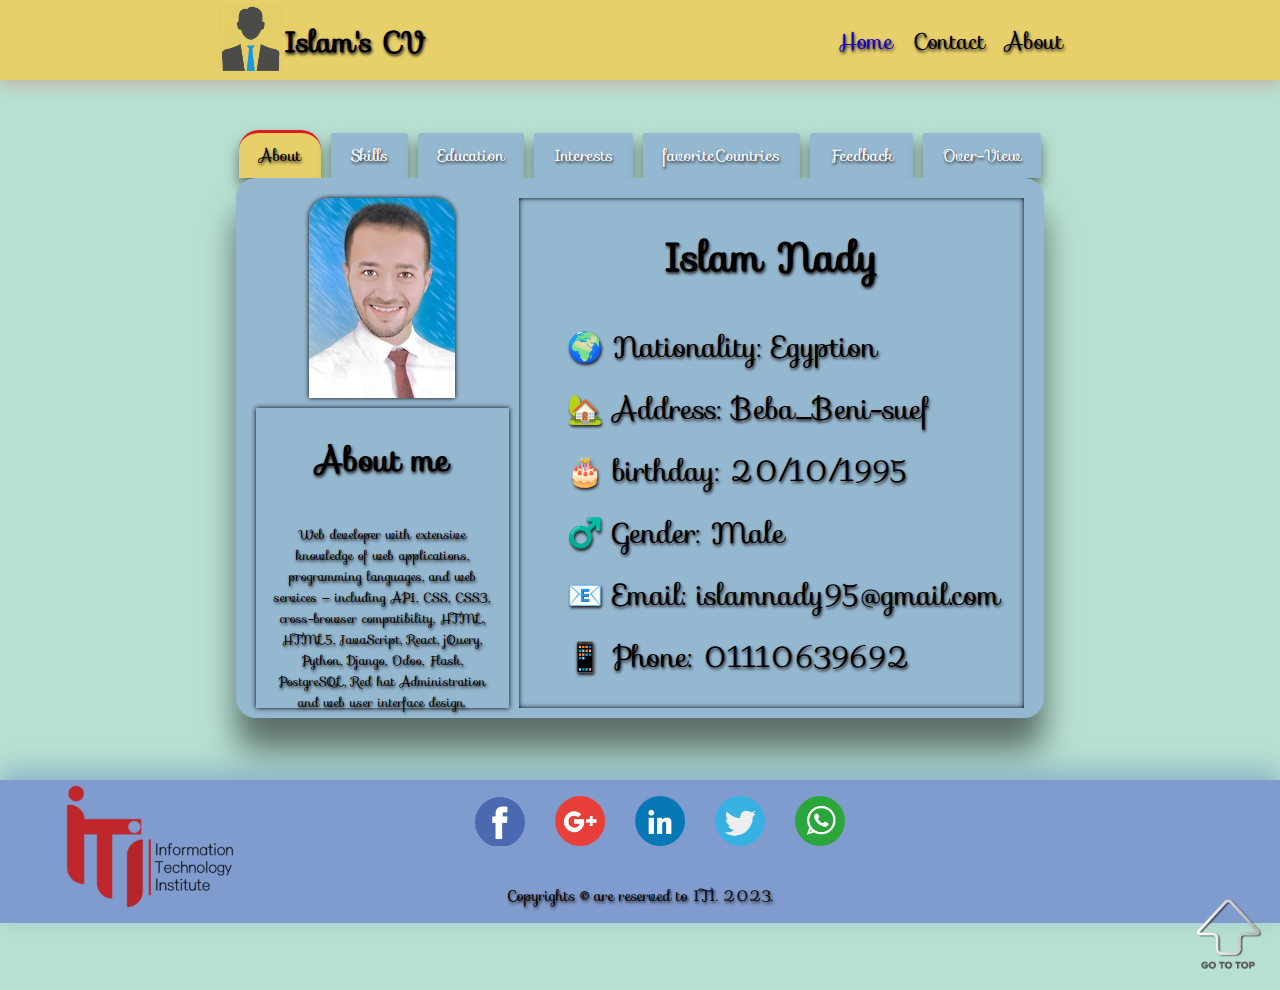
<file: index.html>
<!DOCTYPE html>
<html lang="en">
<head>
    <meta charset="UTF-8">
    <meta name="viewport" content="width=device-width, initial-scale=1.0">
    <title>Islam's Resume</title>
    <link rel="stylesheet" href="https://fonts.googleapis.com/css?family=Sofia&effect=fire|neon|outline|emboss|shadow-multiple">
    <link rel="stylesheet" href="main.css">
    <link rel="shortcut icon" href="img/favicon.ico" type="img/favicon.ico">
</head>
<body>
<!-- /********************* header ************************/ -->
    <header>
        
        <a id="logo" class="font-effect-outline" href="#main.html" ><img width="67px" src="img/applicant.jpg" alt="">Islam's CV</a>
        <div class="header-right">
          <a class="active" href="#index.html">Home</a>
          <a href="#contactmeform">Contact</a>
          <a href="#fristpage">About</a>
        </div>
    </header>

    <!-- /********************* contact me ************************/ -->

    <div id="contactmeform">
        <form class="form" action="index.html">
            <h2>CONTACT ME</h2>
            <p type="Name:"><input placeholder="Write your name here.."></p>
            <p type="Email:"><input placeholder="Let us know how to contact you back.."></p>
            <p type="Message:"><input placeholder="What would you like to tell us.."></p>
            <button type="submit">Send Message</button>
        </form>
    </div> 

<!-- /********************* main template ************************/ -->

    <main id="maincontainer">
        <section class="fristelement">
            <div class="warpper">
                <input class="radio" id="one" name="group" type="radio" checked>
                <input class="radio" id="two" name="group" type="radio">
                <input class="radio" id="three" name="group" type="radio">
                <input class="radio" id="four" name="group" type="radio">
                <input class="radio" id="five" name="group" type="radio">
                <input class="radio" id="six" name="group" type="radio">
                <input class="radio" id="seven" name="group" type="radio">
             <div class="tabs">
                <label class="tab" id="one-tab" for="one">About</label>
                <label class="tab" id="two-tab" for="two">Skills</label>
                <label class="tab" id="three-tab" for="three">Education</label>
                <label class="tab" id="four-tab" for="four">Interests</label>
                <label class="tab" id="five-tab" for="five">favoriteCountries</label>
                <label class="tab" id="six-tab" for="six">Feedback</label>
                <label class="tab" id="seven-tab" for="seven">Over-View</label>
            </div>
<!-- /********************* 1st page ************************/ -->

            <div class="panels">
            <div class="panel" id="one-panel">
                <div id="fristpage">
                    <div id="perimg"><img style="border-radius: 20px 20px 0 0;" src="img/my pic.jpg" alt=""></div>
                    <div id="aboutme">
                        <h2 style="font-size: xx-large;">About me</h2>
                        <p style="font-size: 0.8em;">Web developer with extensive knowledge of web applications, programming languages, and web services — including API, CSS, CSS3, cross-browser compatibility, HTML, HTML5, JavaScript, React, jQuery, Python, Django, Odoo, Flask, PostgreSQL, Red hat Administration and web user interface design.</p>
                    </div>
                    <div id="perinfo">
                        <h1 style="font-size: 40px;" class="font-effect-fire">Islam Nady</h1>
                        <ul>
                            <li>🌍 Nationality: Egyption</li>
                            <li>🏡 Address: Beba_Beni-suef</li>
                            <li>🎂 birthday: 20/10/1995</li>
                            <li>♂️ Gender: Male</li>
                            <li>📧 Email: islamnady95@gmail.com</li>
                            <li>📱 Phone: 01110639692</li>
                        </ul>
                    </div>
                </div>
            </div>
<!-- /********************* 2nd page ************************/ -->

            <div class="panel" id="two-panel">
                <div id="secondpage">
                    <div id="technical">
                        <h2 style="font-size: 3em;" class="font-effect-emboss">Technical skills</h2>
                        <div class="techcontainer">
                            <div class="te-widgets">
                                <div class="te-values">85%</div>
                                <div class="te-labels">HTML</div>
                            </div>
                            <div class="te-widgets">
                                <div class="te-values">75%</div>
                                <div class="te-labels">CSS</div>
                            </div>
                            <div class="te-widgets">
                                <div class="te-values">55%</div>
                                <div class="te-labels">JavaScript</div>
                            </div>
                            <div class="te-widgets">
                                <div class="te-values">50%</div>
                                <div class="te-labels">Python</div>
                            </div>
                        </div>
                    </div>
                    <div id="soft">
                        <h2 style="font-size: 3em;" class="font-effect-emboss">Soft skills</h2>
                        <div class="so-labels">Problem-solving</div>
                        <div class="softcontainer">
                            <div class="so-values st">90%</div>
                        </div>
                        <div class="so-labels" style="left: -102px;">Adaptability/Flexibility</div>
                        <div class="softcontainer">
                            <div class="so-values nd">80%</div>
                        </div>
                        <div class="so-labels">Open-mindedness</div>
                        <div class="softcontainer">
                            <div class="so-values rd">65%</div>
                        </div>
                        <div class="so-labels">Communication</div>
                        <div class="softcontainer">
                            <div class="so-values th">60%</div>
                        </div>

                    </div>
                </div>
            </div>
<!-- /********************* 3rd page ************************/ -->

            <div class="panel" id="three-panel">
                <div id="thirdpage">
                    <div class="education">
                        <img width="90px" height="90px" src="img/beni-suef.png" alt="">
                        <h2 class="font-effect-outline">Bachelor of Science in Computer Science</h2>
                        <ul>
                            <li>Beni-Suef University</li>
                            <li>2015 - 2019</li>
                            <li>Very Good degree</li>
                        </ul>
                    </div>
                    <div class="education">
                        <img width="90px" height="90px" src="img/iti-logo.png" alt="">
                        <h2 class="font-effect-outline">Full stack Web developement Using Python</h2>
                        <ul>
                            <li>Information Technology Institute, Minya Branch</li>
                            <li>2023 - in progress</li>
                    </div>
                </div>
            </div>
<!-- /********************* 4th page ************************/ -->
            
            <div class="panel" id="four-panel">
                <div id="fourthpage">
                    <div class="interests">
                        <h3 class="font-effect-emboss">Coding</h3>
                        <img src="img/coding.png" alt="">
                    </div>
                    <div class="interests">
                        <h3 class="font-effect-emboss">Reading</h3>
                        <img src="img/reading.png" alt="">
                    </div>
                    <div class="interests">
                        <h3 class="font-effect-emboss">Video-Games</h3>
                        <img src="img/Chesstime.png" alt="">
                    </div>
                    <div class="interests">
                        <h3 class="font-effect-emboss">Traveling</h3>
                        <img src="img/traveling.png" alt="">
                    </div>
                </div>
            </div>
<!-- /********************* 5th page ************************/ -->
            
            <div class="panel" id="five-panel">
                <div id="fifthpage">
                    <div id="slidecountry">
                        <div>
                            <img src="img/Japanese.jpg" alt="">
                            <div>
                                <h2>Japan</h2>
                                <p>Combining the attractions of an ancient and unfamiliar culture with all the trappings of one of the world powerhouses in entertainment.</p>
                            </div>
                        </div>
                        <div>
                            <img src="img/germany.jpg" alt="">
                            <div>
                                <h2>Germany</h2>
                                <p>It has extremely favorable vacation conditions, such as magnificent mountain ranges, lake and river sceneries.</p>
                            </div>
                        </div>
                        <div>
                            <img src="img/Australia.jpg" alt="">
                            <div>
                                <h2>Australia</h2>
                                <p>offers a wide range of diversity both in its food and its locations. There are both natural wonders.</p>
                            </div>
                        </div>
                        <div>
                            <img src="img/russia.jpg" alt="">
                            <div>
                                <h2>Russia</h2>
                                <p>has incredible mountains, beaches, deserts, ethnic villages, spectacular volcanoes and glaciers.</p>
                            </div>
                        </div>
                    </div>
                </div>
            </div>
<!-- /********************* 6th page ************************/ -->
            <div class="panel" id="six-panel">
                <img src="img/Your-Feedback-Matters.png" alt="">
                <iframe srcdoc='<form style="text-align:center" action="thanks.html" method="get" target="_self" scrolling="no">
                                    <textarea style="margin-top:20px; resize: none;height:350px; width:700px; background-color: #B8E0D2; box-shadow: 0 0 5px inset; border-radius:20px; font-size:20px; padding:20px"></textarea>                                  
                                    <br>
                                    <input style="margin:10px;cursor:pointer;padding:10px 20px;font-size:20px;background:#e7d069;border-radius:12px;box-shadow: 0 0.5rem 0.8rem #00000080;" type="submit" value="Submit">
                                </form>'>
                </iframe>
            </div>
<!-- /********************* 7th page ************************/ -->
            
            <div class="panel" id="seven-panel">
                <div id="seventhpage">
                    <div class="slider">
                        <div class="slide"></div>
                        <div class="slide"></div>
                        <div class="slide"></div>
                        <div class="slide"></div>
                        <div class="slide"></div>
                        <div class="slide"></div>
                      <div>
                </div>
            </div>
        </section>
<!-- /********************* side panels ************************/ -->
        
        <section class="second element">
           <h3 class="font-effect-shadow-multiple">Elation</h3>
           <p>We work in a highly demanding industry and a vibrant work environment. We are consistently challenged and motivated to fulfill & excel beyond our capabilities & allocated resources.</p>
           <h3 class="font-effect-shadow-multiple">passion</h3>
           <p>We are driven by passion, committed in heart and mind. We do what we love and we love what we do. Self satisfaction and elation embrace our life with ITI as interns, staff, as well as, graduates and partners.</p>
           <h3 class="font-effect-shadow-multiple">Extra Mile</h3>
           <p>We believe in going the extra mile stamping our work with excellence, leaving our figure-prints flavoring our work. We believe in the magic created when everyone brings along their personal flavor to the table.</p>
        </section>
        <section class="third element">
            <h3 class="font-effect-shadow-multiple">professionalism</h3>
            <p>We build-up a highly professional, effective, dynamic work environment, whereby we are mindful of creating value while embracing the profession standards.</p>
            <h3 class="font-effect-shadow-multiple">openness</h3>
            <p>We believe in a world with no borders where ideas and knowledge have no limits. We believe in the power of a diversified group of people united by one vision. We adopt an open window to all possibilities and anticipations.</p>
            <h3 class="font-effect-shadow-multiple">loyalty</h3>
            <p>We are loyal to our identity, community, industry and country. We are committed by the ITI’s heritage to create a valuable impact enabling and empowering our beneficiaries, partners and the ICT ecosystem in Egypt and the world.</p>
        </section>
    </main>



<!-- /********************* footer ************************/ -->

    <footer>
        <div id="footermain">
            <a href="https://www.iti.gov.eg/" target="_blank"><img style="position: absolute;" src="img/iti_logo.png" alt=""></a>
            <a href="#"><img style="position: absolute;bottom:-10%;right: 0;" width="100px" src="img/top.png" alt=""></a>
        </div>
        <ul>
            <li><a href="https://www.facebook.com/" target="_blank"><img src="img/facebook.png" alt=""></a></li>
            <li><a href="https://mail.google.com" target="_blank"><img src="img/gmail.png" alt=""></a></li>
            <li><a href="https://www.linkedin.com/" target="_blank"><img src="img/linkdin.png" alt=""></a></li>
            <li><a href="https://twitter.com/" target="_blank"><img src="img/twitter.png" alt=""></a></li>
            <li><a href="https://www.whatsapp.com/" target="_blank"><img src="img/whatsapp.png" alt=""></a></li>
        </ul>
        <p style="font-size: 15px;">
            Copyrights &copy; are reserved to ITI. 2023.
        </p>
    </footer>
</body>
</html>
</file>
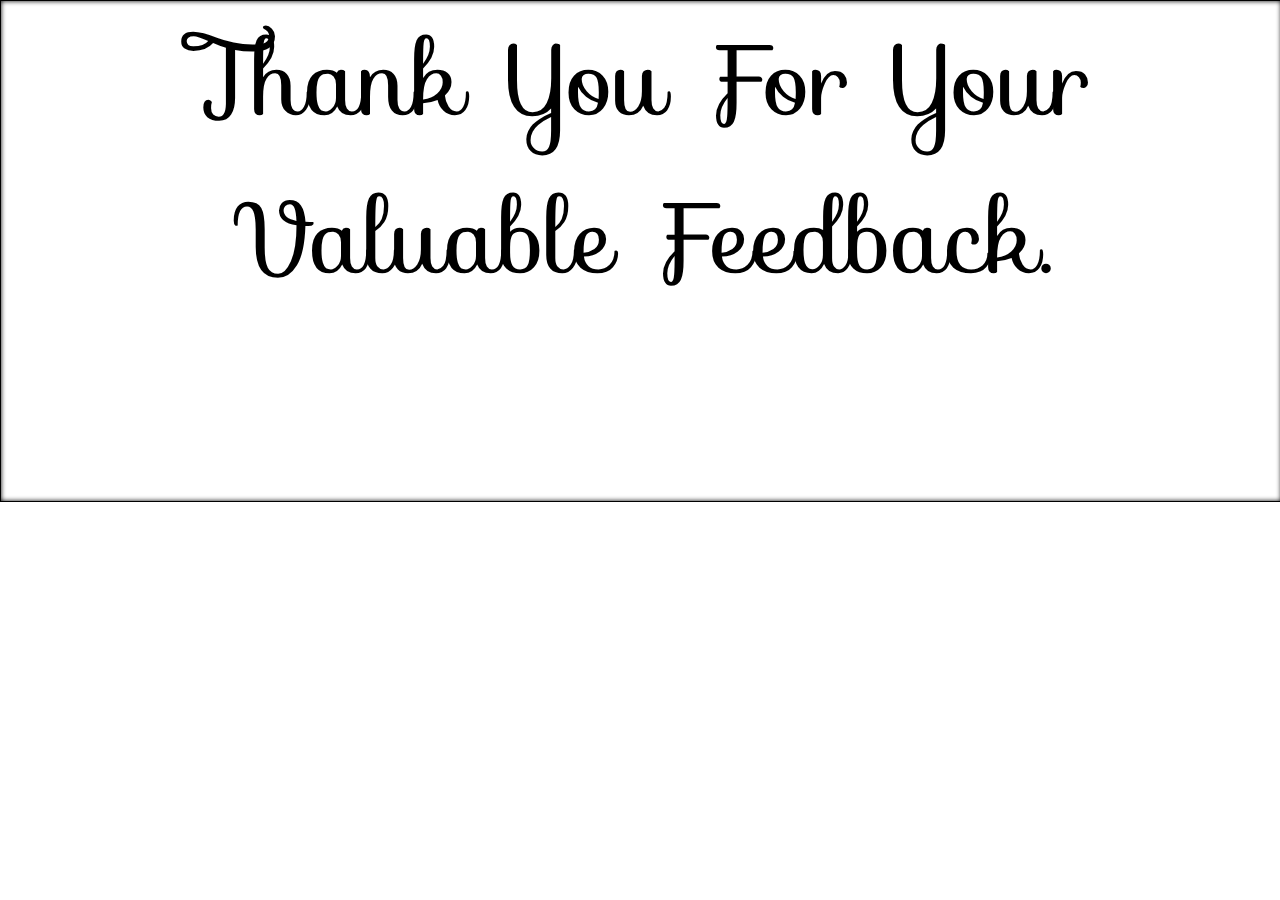
<file: thanks.html>
<!DOCTYPE html>
<html lang="en">
<head>
    <meta charset="UTF-8">
    <meta name="viewport" content="width=device-width, initial-scale=1.0">
    <title>Thank you</title>
    <link rel="stylesheet" href="https://fonts.googleapis.com/css?family=Sofia&effect=fire|neon|outline|emboss|shadow-multiple">
</head>
<body style="font-family: 'Sofia', sans-serif;margin: 0;text-align: center;overflow: hidden;font-size: 100px; ">
    <div  class="font-effect-shadow-multiple" style="height: 500px;width: 100%;border: 1px solid;box-shadow: 0 0 5px inset;">
        Thank You For Your Valuable Feedback.
    </div>
</body>
</html>
</file>
<file: main.css>
/* ::-webkit-scrollbar {
    width: 10px;
  }
::-webkit-scrollbar-track {
    background: #b4cf51;
}
::-webkit-scrollbar-thumb {
    background: #4598d4;
    box-shadow: inset 0 0 5px grey;
    border-radius: 10px;
}
::-webkit-scrollbar-thumb:hover {
    background: #555;
} */
html::-webkit-scrollbar {
  display: none;
}

html,
body {
  margin: 0;
  text-align: center;
  background-color: #b8e0d2;
  font-family: "Sofia", sans-serif;
  text-shadow: 1px 2px 3px #272222;
}

header {
  height: 60px;
  margin-bottom: 50px;
  box-shadow: 0 5px 16px #df1a1a3b;
  background-color: #e7d069;
  display: flex;
  justify-content: space-around;
  padding: 10px;
}
header a {
  float: left;
  color: black;
  text-align: center;
  padding: 10px;
  text-decoration: none;
  font-size: 1.4em;
  line-height: 44px;
  border-radius: 40px;
}
#logo {
  font-size: 1.8rem;
  font-weight: bold;
}
header a:hover {
  background-color: #c5bb27;
  color: black;
}
header a.active {
  color: #1400c5;
}
header img {
  position: relative;
  float: left;
  top: -15px;
}

footer {
  margin: 50px 0 -20px 0;
  box-shadow: 0 -10px 25px #3c6eb965;
  background-color: #809bce;
}
#footermain {
  display: flex;
  justify-content: space-between;
}
footer ul {
  display: flex;
  justify-content: center;
  list-style: none;
  gap: 30px;
}
footer ul img {
  width: 50px;
}
footer ul img:hover {
  animation: rotate 0.7s infinite linear;
}

/* -------------main container------------ */

#maincontainer {
  display: grid;
  grid-template-columns: 1fr 5fr 1fr;
  gap: 10px;
  max-width: 95%;
  margin: auto;
  height: 600px;
}
.fristelement {
  grid-column: 2 / 3;
  grid-row: 1 / 3;
}
.second {
  grid-row: 1 / 3;
  grid-column: 3 / 4;
}

.third {
  grid-row: 1 / 3;
  grid-column: 1 / 2;
}
.element {
  background-color: #e7d069;
  border-radius: 8em;
  border: 5px #df1a1a;
  border-style: outset hidden;
}
.element:hover {
  box-shadow: 0px 0px 7px;
}
p {
  font-size: 0.7em;
  padding: 1em;
}

/* -----------------main-template----------------- */

.warpper {
  display: flex;
  flex-direction: column;
  align-items: center;
}
.tab {
  cursor: pointer;
  padding: 10px 20px;
  margin: 0px 2px;
  background: #95b8d1;
  display: inline-block;
  color: #fff;
  border-radius: 3px 3px 0px 0px;
  box-shadow: 0 0.5rem 0.8rem #00000080;
}
.panels {
  background: #95b8d1;
  box-shadow: 0 2rem 2rem #00000080;
  min-height: 200px;
  width: 90%;
  max-width: 900px;
  overflow: hidden;
  padding: 20px;
  height: 500px;
  border-radius: 20px;
}
.panel {
  display: none;
  animation: fadein 0.8s;
}
@keyframes fadein {
  from {
    opacity: 0;
  }
  to {
    opacity: 1;
  }
}
.panel-title {
  font-size: 1.5em;
  font-weight: bold;
}
.radio {
  display: none;
}
#one:checked ~ .panels #one-panel,
#two:checked ~ .panels #two-panel,
#three:checked ~ .panels #three-panel,
#four:checked ~ .panels #four-panel,
#five:checked ~ .panels #five-panel,
#six:checked ~ .panels #six-panel,
#seven:checked ~ .panels #seven-panel {
  display: block;
}
#one:checked ~ .tabs #one-tab,
#two:checked ~ .tabs #two-tab,
#three:checked ~ .tabs #three-tab,
#four:checked ~ .tabs #four-tab,
#five:checked ~ .tabs #five-tab,
#six:checked ~ .tabs #six-tab,
#seven:checked ~ .tabs #seven-tab {
  background: #e7d069;
  color: #000;
  border-top: 3px solid #df1a1a;
  border-radius: 20px 20px 0 0;
}

/********************* 1st page ************************/

#fristpage {
  display: grid;
  grid-template-columns: 1fr 2fr;
  height: 500px;
  gap: 10px;
}
#perimg {
  grid-column: 1/2;
  grid-row: 1/2;
  box-shadow: 0 0 5px;
  border-radius: 20px 20px 0 0;
  height: 200px;
  width: 146px;
  justify-self: center;
}
#aboutme {
  grid-column: 1/2;
  grid-row: 2/4;
  box-shadow: 0 0 5px;
  height: 300px;
  background-color: #95b8d1;
}

#perinfo {
  grid-column: 2/3;
  grid-row: 1/4;
  box-shadow: 0 0 5px inset;
}
#perinfo ul li {
  list-style-type: none;
  font-size: 1.8em;
  padding: 8px;
  float: left;
}
#fristpage img:hover {
  animation: shake 0.5s infinite;
}
@keyframes shake {
  0% {
    transform: translate(1px, 1px) rotate(0deg);
  }
  10% {
    transform: translate(-1px, -2px) rotate(-1deg);
  }
  20% {
    transform: translate(-3px, 0px) rotate(1deg);
  }
  30% {
    transform: translate(3px, 2px) rotate(0deg);
  }
  40% {
    transform: translate(1px, -1px) rotate(1deg);
  }
  50% {
    transform: translate(-1px, 2px) rotate(-1deg);
  }
  60% {
    transform: translate(-3px, 1px) rotate(0deg);
  }
  70% {
    transform: translate(3px, 1px) rotate(-1deg);
  }
  80% {
    transform: translate(-1px, -1px) rotate(1deg);
  }
  90% {
    transform: translate(1px, 2px) rotate(0deg);
  }
  100% {
    transform: translate(1px, -2px) rotate(-1deg);
  }
}

/********************* 2nd page ************************/

#secondpage {
  display: grid;
  grid-template-columns: 1fr 1fr;
  height: 500px;
  gap: 10px;
}
#technical,
#soft {
  box-shadow: 0 0 5px inset;
}
.te-widgets {
  position: relative;
  display: inline-block;
  width: 4rem;
  height: 4rem;
  border-radius: 9rem;
  margin: 2rem;
  border: 0.7rem solid;
  box-shadow: inset 0 0 7px grey;
  border-left-color: #e7d069;
  border-top-color: #e7d069;
  border-right-color: #ffffff;
  border-bottom-color: #e7d069;
}
.te-widgets:hover {
  transform: scale(1.5);
}
.te-widgets:nth-child(1) {
  border-top-color: #7ee769;
  border-right-color: #ffffff;
  border-left-color: #7ee769;
  border-bottom-color: #7ee769;
}
.te-widgets:nth-child(3),
.te-widgets:nth-child(4) {
  border-top-color: #ffffff;
  border-right-color: #ffffff;
  border-left-color: #e76969;
  border-bottom-color: #e76969;
}
.te-values {
  top: 13px;
  position: absolute;
  left: 2px;
  right: 0;
  font-weight: 700;
  font-size: 1.5rem;
}
.te-labels {
  bottom: -50px;
  position: absolute;
  width: 100%;
  font-size: 20px;
}
.softcontainer {
  width: 90%;
  background-color: #ddd;
  margin: auto;
  border-radius: 50px;
}
.softcontainer:hover {
  transform: scale(1.2);
}
.so-labels {
  position: relative;
  left: -128px;
  padding: 10px;
  font-size: large;
}
.so-values {
  text-align: right;
  color: white;
}
.so-values.st {
  width: 90%;
  background-color: #7ee769;
}
.so-values.nd {
  width: 80%;
  background-color: #e7d069;
}
.so-values.rd {
  width: 65%;
  background-color: #e76969;
}
.so-values.th {
  width: 60%;
  background-color: #f44336;
}

/********************* 3rd page ************************/

#thirdpage {
  height: 500px;
  border: 1px solid;
  box-shadow: 0 0 5px inset;
  display: flex;
  justify-content: space-around;
  align-items: center;
}
.education {
  width: 35%;
  height: 80%;
  box-shadow: 7px 10px 1rem 0px #00000080;
  border-radius: 0 0 30px 30px;
  background-color: #4ac8d52e;
  text-align: left;
  padding: 20px;
}
.education img {
  margin: 10px;
  float: left;
}
.education img:hover {
  animation: rotate 1.4s infinite linear;
}
.education ul li {
  padding: 15px;
  list-style: none;
}
.education ul li:nth-child(1) {
  font-size: 1.6em;
}
@keyframes rotate {
  from {
    transform: rotateZ(0);
  }
  to {
    transform: rotateZ(360deg);
  }
}

/********************* 4th page ************************/

#fourthpage {
  height: 500px;
  border: 1px solid;
  box-shadow: 0 0 5px inset;
  display: flex;
  align-items: flex-end;
}
.interests {
  width: 25%;
}
.interests img {
  width: 180px;
  margin: 0 0 80px;
}
.interests img:hover {
  transform: scale(1.4);
}
.interests h3 {
  margin: 0 0 80px;
  font-size: 35px;
}

/********************* 5th page ************************/

#fifthpage {
  height: 500px;
  border: 1px solid;
  box-shadow: 0 0 5px inset;
  display: flex;
  justify-content: center;
  align-items: center;
}
#slidecountry {
  width: 95%;
  height: 460px;
  box-shadow: 0 0 5px;
  border: 1px solid;
  border-radius: 5px;
}
#slidecountry {
  overflow: hidden;
  white-space: nowrap;
  font-size: 0;
  position: relative;
}
#slidecountry > div {
  width: 100%;
  height: 460px;
  animation: move 10s ease-in-out 1s infinite alternate;
  display: inline-block;
}
#slidecountry > div div {
  position: absolute;
  bottom: 0;
  background: #00000066;
  width: 100%;
}
#slidecountry h2 {
  padding: 15px;
  margin: 0;
  font-size: 30px;
  color: #f9f9f9;
}
#slidecountry p {
  padding: 0 15px 15px 15px;
  margin: 0;
  font-size: 14px;
  color: #ffffff;
}
@keyframes move {
  0%,
  22% {
    transform: translateX(0);
  }
  26%,
  48% {
    transform: translateX(-100%);
  }
  52%,
  74% {
    transform: translateX(-200%);
  }
  78%,
  100% {
    transform: translateX(-300%);
  }
}

/********************* 6th page ************************/

#six-panel {
  position: relative;
}
#six-panel img {
  position: absolute;
  height: 500px;
  width: 90%;
  z-index: 2;
  border: 1px solid;
  box-shadow: 0 0 5px inset;
  animation: leave 5s linear forwards 2s;
}
iframe {
  height: 500px;
  width: 90%;
  border: 1px solid;
  box-shadow: 0 0 5px inset;
}
@keyframes leave {
  0% {
    top: 0;
    opacity: 0.9;
  }
  25% {
    top: -25%;
    opacity: 0.7;
  }
  50% {
    top: -50%;
    opacity: 0.5;
  }
  70% {
    top: -70%;
    opacity: 0.3;
  }
  90% {
    top: -90%;
    opacity: 0;
  }
  100% {
    top: -100%;
    opacity: 0;
  }
}

/********************* 7th page ************************/

#seventhpage {
  height: 500px;
  border: 1px solid;
  box-shadow: 0 0 5px inset;
}
.slider,
.slider:after {
  overflow: hidden;
  width: 100%;
  height: 100%;
  position: relative;
  z-index: 0;
}

.slider .slide {
  position: absolute;
  width: 100%;
  height: 100%;
  background-size: cover;
  background-position: center;
  opacity: 0;
  z-index: 0;
  animation: imageAnimation 32s linear infinite 0s;
}
.slider .slide:nth-child(1) {
  background-image: url("img/Screenshot-1.png");
}
.slider .slide:nth-child(2) {
  background-image: url("img/Screenshot-2.png");
  animation-delay: 6s;
}
.slider .slide:nth-child(3) {
  background-image: url("img/Screenshot-3.png");
  animation-delay: 12s;
}
.slider .slide:nth-child(4) {
  background-image: url("img/Screenshot-4.png");
  animation-delay: 18s;
}
.slider .slide:nth-child(5) {
  background-image: url("img/Screenshot-5.png");
  animation-delay: 24s;
}
.slider .slide:nth-child(6) {
  background-image: url("img/Screenshot-6.png");
  animation-delay: 28s;
}
@keyframes imageAnimation {
  0% {
    opacity: 0;
    animation-timing-function: ease-in;
  }
  8% {
    opacity: 1;
    animation-timing-function: ease-out;
  }
  17% {
    opacity: 1;
  }
  25% {
    opacity: 0;
  }
  100% {
    opacity: 0;
  }
}

/********************* contact me ************************/

#contactmeform {
  background: #e6e6e6;
  border-radius: 40px;
  box-shadow: 0 0 40px -10px #000;
  padding: 20px 30px;
  box-sizing: border-box;
  position: absolute;
  top: 10%;
  left: 38%;
  width: 20%;
  display: none;
  z-index: 12;
}
#contactmeform:target {
  display: block;
}
#contactmeform h2 {
  margin: 10px 0;
  padding-bottom: 10px;
  width: 180px;
  color: #78788c;
  border-bottom: 3px solid #78788c;
}
#contactmeform input {
  width: 100%;
  padding: 10px;
  box-sizing: border-box;
  background: none;
  outline: none;
  resize: none;
  border: 0;
  transition: all 0.3s;
  border-bottom: 2px solid #bebed2;
}
#contactmeform input:focus {
  border-bottom: 2px solid #78788c;
}
#contactmeform p:before {
  content: attr(type);
  display: block;
  margin: 28px 0 0;
  font-size: 18px;
  color: #5a5a5a;
  text-align: initial;
}
#contactmeform button {
  float: right;
  padding: 8px 12px;
  margin: 8px 0 0;
  border: 2px solid #78788c;
  background: 0;
  color: #5a5a6e;
  cursor: pointer;
  transition: all 0.3s;
}
#contactmeform button:hover {
  background: #78788c;
  color: #fff;
}





@media  screen and (max-width: 1340px) {
  .element{
    display: none;
  }
}
</file>
